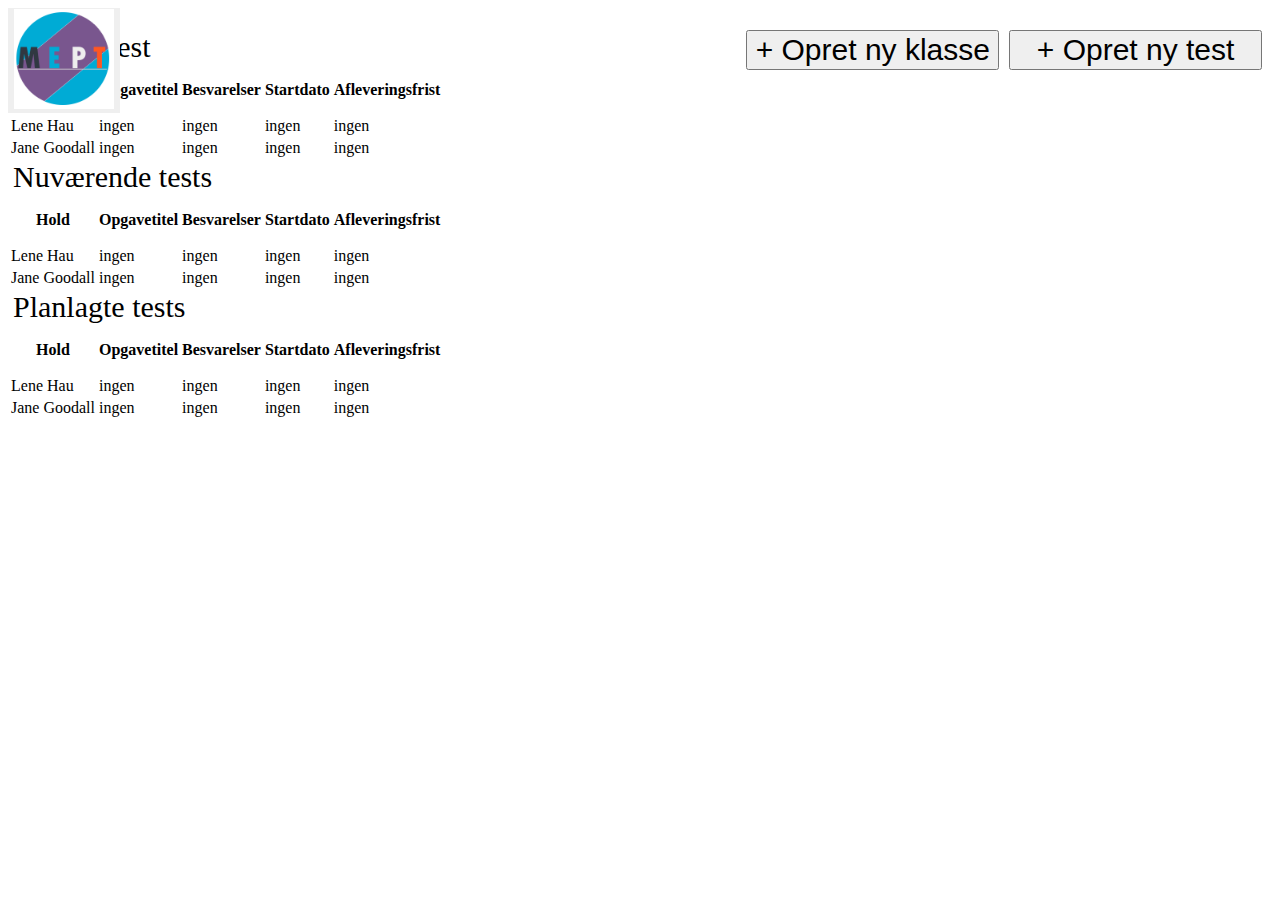
<file: TeacherFrontPage.html>
<!doctype html>
<html>
<!--<link rel="stylesheet" href="style.css"> <!-- refere til mit css dokument -->
 
<head>
  <meta charset="UTF-8">
  <meta name="viewport" content="width=device-width, initial-scale=1.0">
  <!-- PLEASE NO CHANGES BELOW THIS LINE (UNTIL I SAY SO) -->
  <!-- <script language="javascript" type="text/javascript" src="libraries/p5.min.js"></script>   -->
  <!-- <script language="javascript" type="text/javascript" src="MEPT.js"></script>  -->
  <!-- OK, YOU CAN MAKE CHANGES BELOW THIS LINE AGAIN -->
  
  
	

  
</head>
<body> 

<button id="close" class="closing" style ="border: none; position: fixed; onClick="javascript:close_clip()"><img src="MEPT.png" width="100" height="100" ></button>
	


<div class="center2" style = "padding-top : 22px;">
<button class = "klasseTestButton"  style=" float: right; width: 20%; font-size: 30px; margin-right: 10px" type="button" onclick="MEPT.page=MEPT.page-1">+ Opret ny test</button>
<button class ="klasseTestButton" style=" float: right; margin-left: 3.0%;  width: 20%; font-size: 30px; margin-bottom : 10px; margin-right: 10px;"  type="button" onclick="MEPT.page=MEPT.page+1">+ Opret ny klasse</button>
  
<table>

  <!-- 
  style=" float: right; margin-left: 3.0%;  width: 20%; font-size: 30px;  type="button" onclick="MEPT.page=MEPT.page+1"
  -->	
  

<text style ="font-size : 30px; margin-left: 5px;">
Forrige test
</text>

<tr style ="padding-top : 200px;">
	<th style = "padding : 15px;"><label for="Hold">Hold</label></</th>
	<th><label for="Hold">Opgavetitel</label></th>
	<th><label for="Hold">Besvarelser</label></th>
	<th><label for="Hold">Startdato</label></th>
	<th><label for="Hold">Afleveringsfrist</label></</th>
</tr>
<tr>
	<td class = "padding"><label class = "holdNavn" for="Hold">Lene Hau</label></td>
	<td><label for="Hold">ingen</label></td>
	<td><label for="Hold">ingen</label></td>
	<td><label for="Hold">ingen</label></td>
	<td><label for="Hold">ingen</label></td>
</tr>
<tr>
	<td class = "padding" ><label class = "holdNavn" for="Hold">Jane Goodall</label></td>
	<td><label for="Hold">ingen	</label></td>
	<td><label for="Hold">ingen</label></td>
	<td><label for="Hold">ingen</label></td>
	<td><label for="Hold">ingen</label></td>
</tr>
	




 <!-- <tr>
    <td>  <label for="Answer">Answer1</label></td>
	<td style="width : 20%;">  <input type="text" id="Answer1" name="Answer" value="1"></td>
  </tr>
  <tr>
    <td>  <label for="Answer2">Answer2</label></td>
	<td style="width : 20%;">  <input type="radio" id="Answer2" name="Answer" value="2"></td>
  </tr>
    <tr>
    <td><label for="Answer3">Answer3</label></td>
	<td style="width : 20%;"><input type="radio"id="Answer3" name="Answer" value="3"></td>
  </tr>
 -->
  
</table>
<table>

<text style ="font-size : 30px; margin-left: 5px;">
Nuværende tests
</text>

<tr>
	<th style = "padding : 15px"><label for="Hold">Hold</label></</th>
	<th><label for="Hold">Opgavetitel</label></th>
	<th><label for="Hold">Besvarelser</label></th>
	<th><label for="Hold">Startdato</label></th>
	<th><label for="Hold">Afleveringsfrist</label></</th>
</tr>
<tr>
	<td class = "padding"><label class = "holdNavn" for="Hold">Lene Hau</label></td>
	<td><label for="Hold">ingen</label></td>
	<td><label for="Hold">ingen</label></td>
	<td><label for="Hold">ingen</label></td>
	<td><label for="Hold">ingen</label></td>
</tr>
<tr>
	<td class = "padding"><label class = "holdNavn" for="Hold">Jane Goodall</label></td>
	<td><label for="Hold">ingen</label></td>
	<td><label for="Hold">ingen</label></td>
	<td><label for="Hold">ingen</label></td>
	<td><label for="Hold">ingen</label></td>
</tr>
</table>
</table>

<table>

<text style ="font-size : 30px; margin-left: 5px;">
Planlagte tests
</text>

<tr>
<th style = "padding : 15px"><label for="Hold">Hold</label></</th>
	<th><label for="Hold">Opgavetitel</label></th>
	<th><label for="Hold">Besvarelser</label></th>
	<th><label for="Hold">Startdato</label></th>
	<th><label for="Hold">Afleveringsfrist</label></</th>
</tr>
<tr>
	<td class = "padding"><label class = "holdNavn" for="Hold">Lene Hau</label></td>
	<td><label for="Hold">ingen</label></td>
	<td><label for="Hold">ingen</label></td>
	<td><label for="Hold">ingen</label></td>
	<td><label for="Hold">ingen</label></td>
</tr>
<tr>
	<td class = "padding"><label class = "holdNavn" for="Hold">Jane Goodall</label></td>
	<td><label for="Hold">ingen</label></td>
	<td><label for="Hold">ingen</label></td>
	<td><label for="Hold">ingen</label></td>
	<td><label for="Hold">ingen</label></td>
</tr>
</table>
</div>

</body>
</html>
</file>
<file: style.css>
body 
 {
   
 }
h1                          /* Aligns the text in the center*/
  {
    text-align:center;      /*Puts the text in the center of the screen*/
  }
  /*
button       
  {
    display: block;
    margin-left: auto;
    margin-right: auto;
    font-size: 10px;  
	color: DBDBDB;
}
*/
.klasseTestButton{
	 display: block;
    margin-left: auto;
    margin-right: auto;
    font-size: 10px;  
	background-color: #A8A8A8
}
.klasseTestButton:hover {
  background-color: #656565;
}
.center
{
	border: 3px solid ;
	display: block;  
	margin: 1% 12%;
	height: auto;
	padding: 10px;
}
.padding
{
	 padding : 37px ;
	
}
.holdNavn
{
	font-size:30px;
	
	
}
.titler
{
	font-size:45px;
	
	
}
.widthStatus
{
	width:15%;	
	
}
.widthThingy
{
	width:10%;
	
}
label
{
	font-size: 20px;

}
table,td, tr, th{
	border: 1px solid black;
	padding: 5px;
	text-align:center; 
	border-collapse: collapse;	
}
table
{
	width:100%;
}
td,th
{
	width:20%;
}

tr:hover {background-color:#f5f5f5;}
</file>
